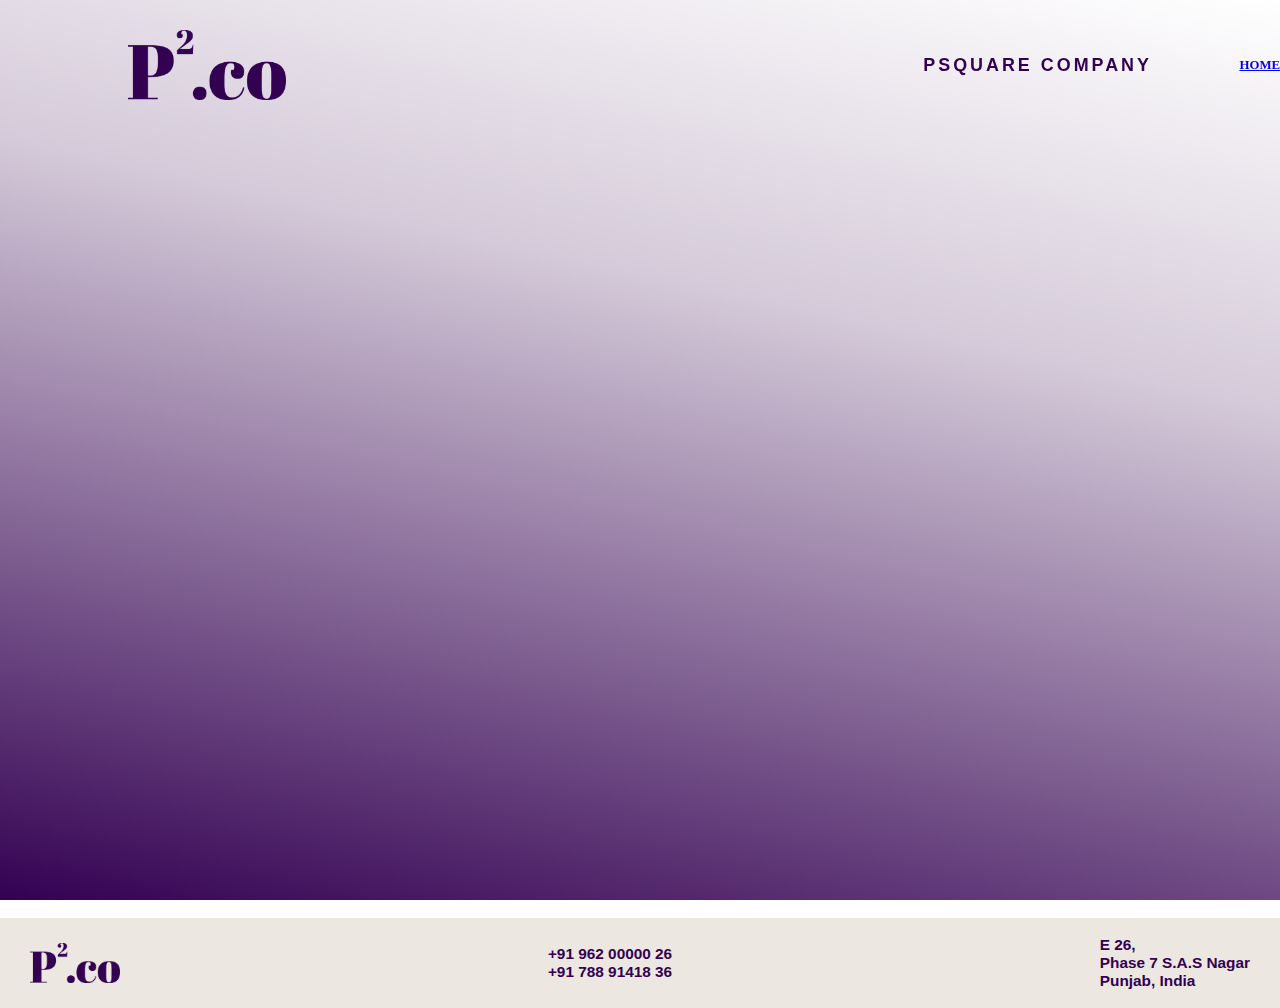
<file: about.html>
<!DOCTYPE html>
<html lang="en">
<head>
    <meta charset="UTF-8">
    <meta name="viewport" content="width=device-width, initial-scale=1.0">
    <link rel="stylesheet" href="about.css">
    <title>Document</title>
</head>
<body>
    <div class="nav">
        <!-- <h1>P<sup>2</sup><span>.CO</span></h1> -->
        <img src="./psquare logo copy.png" alt="">
        <h2 class="pc">PSQUARE COMPANY</h2>
        <h2 class="contact">CONTACT US</h2>
        <a href="/about.html">home</a>
    
    </div>

<div id="main">
    <div class="frm">

        <div class="frmr">
            <input type="text" placeholder="COMPANY NAME">
            <input type="text" placeholder="YOUR NAME">
        </div>

        <div class="frml">
            <input type="text" placeholder="MOBILE NUMBER">
            <input type="text" placeholder="EMAIL">
        </div>  

        </div>


        <div class="p3btm">
            <!-- <h3>P<sup>2</sup><span>.CO</span></h3> -->
            <img src="./psquare logo copy.png" alt="" class="bimg">
            <h3>+91 962 00000 26 <br> +91 788 91418 36</h3>
            <h3>E 26, <br> Phase 7 S.A.S Nagar <br> Punjab, India</h3>
        </div>
</div>
</body>
</html>
</file>
<file: about.css>
*{
margin: 0;
padding: 0;
box-sizing: border-box;
}

html,body{
    height: 100%;
    width: 100%;

}

#main{
    height: 100%;
    width: 100%;
    background: transparent linear-gradient(192deg, #ece7e100 0%, #82638f57 35%, #330152 100%) 0% 0% no-repeat padding-box;

}

.nav {
    box-shadow: "0px 3px 10px rgba(0, 0, 0, 0.75)";
    height: 120px;
    width: 100%;
    display: flex;
    justify-content: space-between;
    align-items:center;
  
    padding-top: 10px;
    padding-left: 10%;
    color: #69467e;
    font-weight: 700;
    font-family: gilroy;
    font-size: 1vw;
    position: fixed;
    top: 0;
    left: 0;
    z-index: 9999999999;
    text-transform: uppercase;
  }
  
  /* nav bar psquare company */
  .nav .pc {
    position: absolute;
    right: 10%;
    opacity: 1;
    transition: ease / 1s;
    font-size: 1.4vw;
    color: #330152;
    text-transform: uppercase;
    font-family: "montserrat", sans-serif;
    font-weight: 600;
    letter-spacing: 3px;
    font-style: normal;
  }
  
  .nav img{
    height: 70px;
  }
  /* nav bar contact */
  
  .nav .contact {
    position: absolute;
    right: 10%;
  display: none;
  font-size: 1.4vw;
  color: #330152;
  text-transform: uppercase;
  font-family: "montserrat", sans-serif;
  font-weight: 600;
  letter-spacing: 3px;
  font-style: normal;
    
  }
  

  .p3btm {
    /* opacity: 0; */
    padding: 10px 30px;
    height: 90px;
    width: 100%;
    background: #ECE7E1 0% 0% no-repeat padding-box;
    position: absolute;
    bottom: -12%;
    display: flex;
    justify-content: space-between;
    align-items: center;
  }
  
  
  .p3btm h3 {
    font-size: 1.2vw;
    font-family: "montserrat", sans-serif;
    font-weight: 700;
    font-style: normal;
  
    color: #330152;
  }
  
  
  
  .frm {
  
  top: 0;
  left: 0;
  display: flex;
  align-items: center;
  justify-content: center;
    width: 100%;
    display: flex;
    flex-direction: column;
    gap: 20px;
    position: absolute;
    width: 100%;
    height: 100vh;
  
  
  
  }
  
  .frml {
  transform: translateY(500%);
    display: flex;
    gap: 30px;
    opacity: 0;
  }
  
  .frmr {
    transform: translateY(500%);
    display: flex;
    gap: 30px;
    opacity: 0;
  }
  
  .frm input {
    box-shadow: 0px 0px 3px #00000026;
    border: 1px solid #ECE7E1;
    background: transparent;
    border-radius: 3px;
    padding: 8px 80px;
    opacity: 1;
  
  }
  
  ::placeholder {
    color: #fff;
    /* font-weight: 300; */
    opacity: 0.6;
    /* Firefox */
  }
  
  .overlay2{
    height: 100vh;
    width: 100%;
    background: transparent linear-gradient(192deg, #ece7e100 0%, #82638f57 35%, #330152 100%) 0% 0% no-repeat padding-box;
    position: absolute;
    top: 0;
    left: 0;
    z-index: -999;
    opacity: 0;
  }
  
  .bimg{
    height: 40px;
  }
</file>
